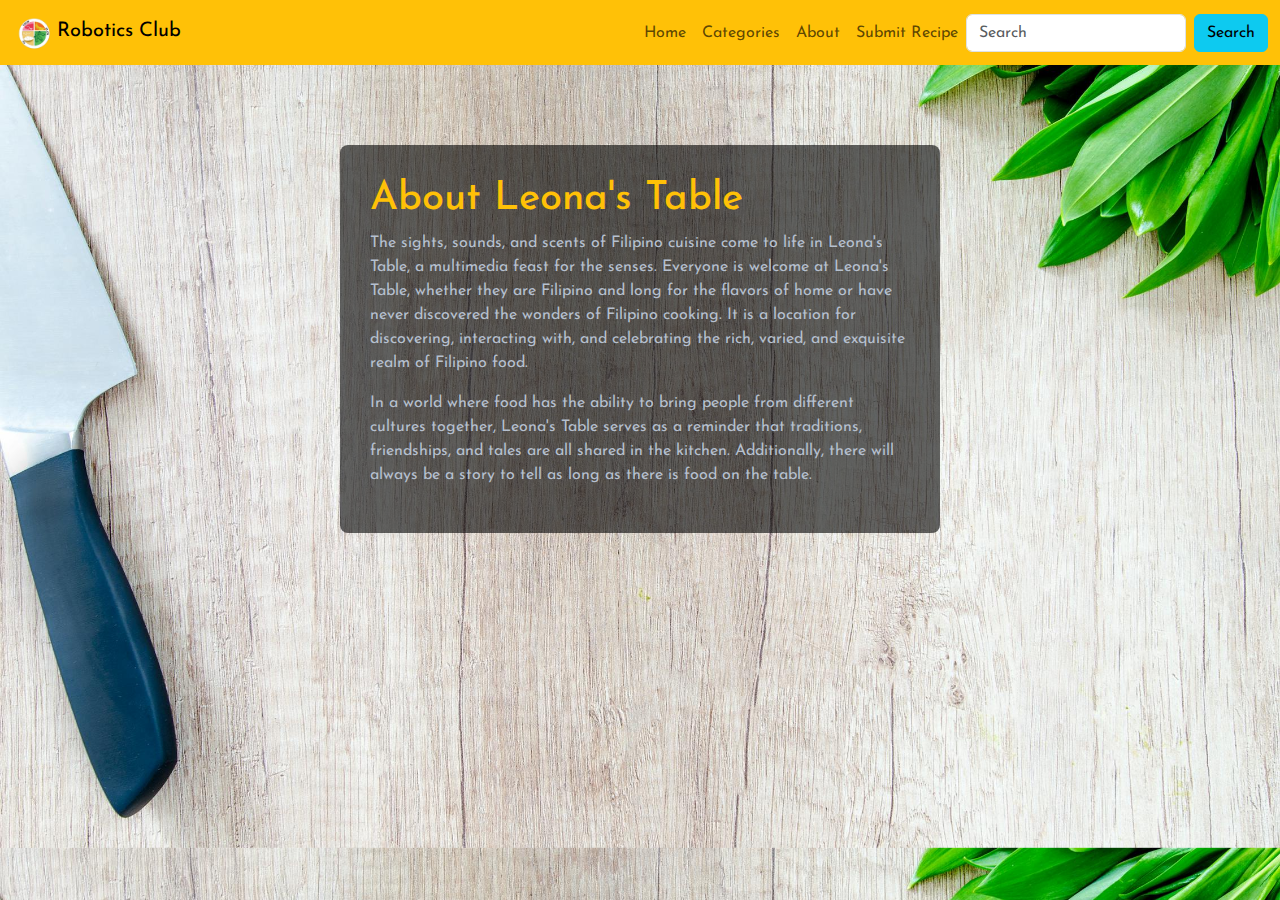
<file: about.html>
<!DOCTYPE html>
<html>
<head>
	<meta charset="utf-8">
	<meta name="viewport" content="width=device-width, initial-scale=1">
	<title>Filipino Meal Preperatio</title>

	<!-- SETUP BOOTSTAP: link to Bootstrap -->
    <link href="https://cdn.jsdelivr.net/npm/bootstrap@5.3.3/dist/css/bootstrap.min.css" rel="stylesheet" integrity="sha384-QWTKZyjpPEjISv5WaRU9OFeRpok6YctnYmDr5pNlyT2bRjXh0JMhjY6hW+ALEwIH" crossorigin="anonymous">

    <!-- link to JS -->
    <script src="https://cdn.jsdelivr.net/npm/bootstrap@5.3.3/dist/js/bootstrap.bundle.min.js" integrity="sha384-YvpcrYf0tY3lHB60NNkmXc5s9fDVZLESaAA55NDzOxhy9GkcIdslK1eN7N6jIeHz" crossorigin="anonymous"></script>
	
    <!-- font -->
    <link rel="preconnect" href="https://fonts.googleapis.com">
    <link rel="preconnect" href="https://fonts.gstatic.com" crossorigin>
    <link href="https://fonts.googleapis.com/css2?family=Chakra+Petch:ital,wght@0,300;0,400;0,500;0,600;0,700;1,300;1,400;1,500;1,600;1,700&family=Josefin+Sans:ital,wght@0,100..700;1,100..700&family=League+Spartan:wght@100..900&family=Nunito+Sans:ital,opsz,wght@0,6..12,200..1000;1,6..12,200..1000&family=Poppins:ital,wght@0,100;0,200;0,300;0,400;0,500;0,600;0,700;0,800;0,900;1,100;1,200;1,300;1,400;1,500;1,600;1,700;1,800;1,900&display=swap" rel="stylesheet">

<!-- style -->
<style>

	body {
	background-image: url(bg.jpeg);
	background-size: cover;
	font-family: josefin sans, sans-serif;
	}
	.cfc {
	background-color: rgba(0, 0, 0, 0.6);
	padding: 30px;
	border-radius: 8px;
	max-width: 600px;
	margin: auto;
	color: #b6c0cf;
	margin-top: 80px;
	}

	.container{
	animation: backInDown;
	animation-duration: 3s;
	}

</style>
</head>
<body>
	<!-- navbar -->
<nav class="navbar navbar-expand-sm bg-warning ">
    <div class="container-fluid">
        <a class="navbar-brand" href="#"><img src="logo.png" alt="Avatar Logo" style="width:45px;" class="rounded-pill" href="index.html">Robotics Club</a>
        
        <div class="collapse navbar-collapse" id="navbarNav">
            <ul class="navbar-nav ms-auto">
                <li class="nav-item">
                    <a class="nav-link" href="index.html">Home</a>
                </li>
                <li class="nav-item">
                    <a class="nav-link" href="contact.html">Categories</a>
                </li>
                <li class="nav-item">
                    <a class="nav-link" href="about.html">About</a>
                </li>
                <li class="nav-item">
                    <a class="nav-link" href="registration.html">Submit Recipe</a>
                </li>
            </ul>

        <form class="d-flex">
            <input class="form-control me-2" type="text" placeholder="Search">
            <button class="btn btn-info" type="button">Search</button>
      </form>
    </div>
        </div>
    </nav>
<!-- about -->
	<section class="bg-robotics d-flex justify-content-center align-items-center">
    
    <div class="container">
	<div class="cfc"> 

    <form>
	<div class="title" class="container mt-3">
    	<h1 class="text-warning">About Leona's Table</h1>
 	</div>

<p>The sights, sounds, and scents of Filipino cuisine come to life in Leona's Table, a multimedia feast for the senses. Everyone is welcome at Leona's Table, whether they are Filipino and long for the flavors of home or have never discovered the wonders of Filipino cooking. It is a location for discovering, interacting with, and celebrating the rich, varied, and exquisite realm of Filipino food.</p>

<p>In a world where food has the ability to bring people from different cultures together, Leona's Table serves as a reminder that traditions, friendships, and tales are all shared in the kitchen. Additionally, there will always be a story to tell as long as there is food on the table.</p>

</form>
</div>
</div>
</section>

</body>
</html>
</file>
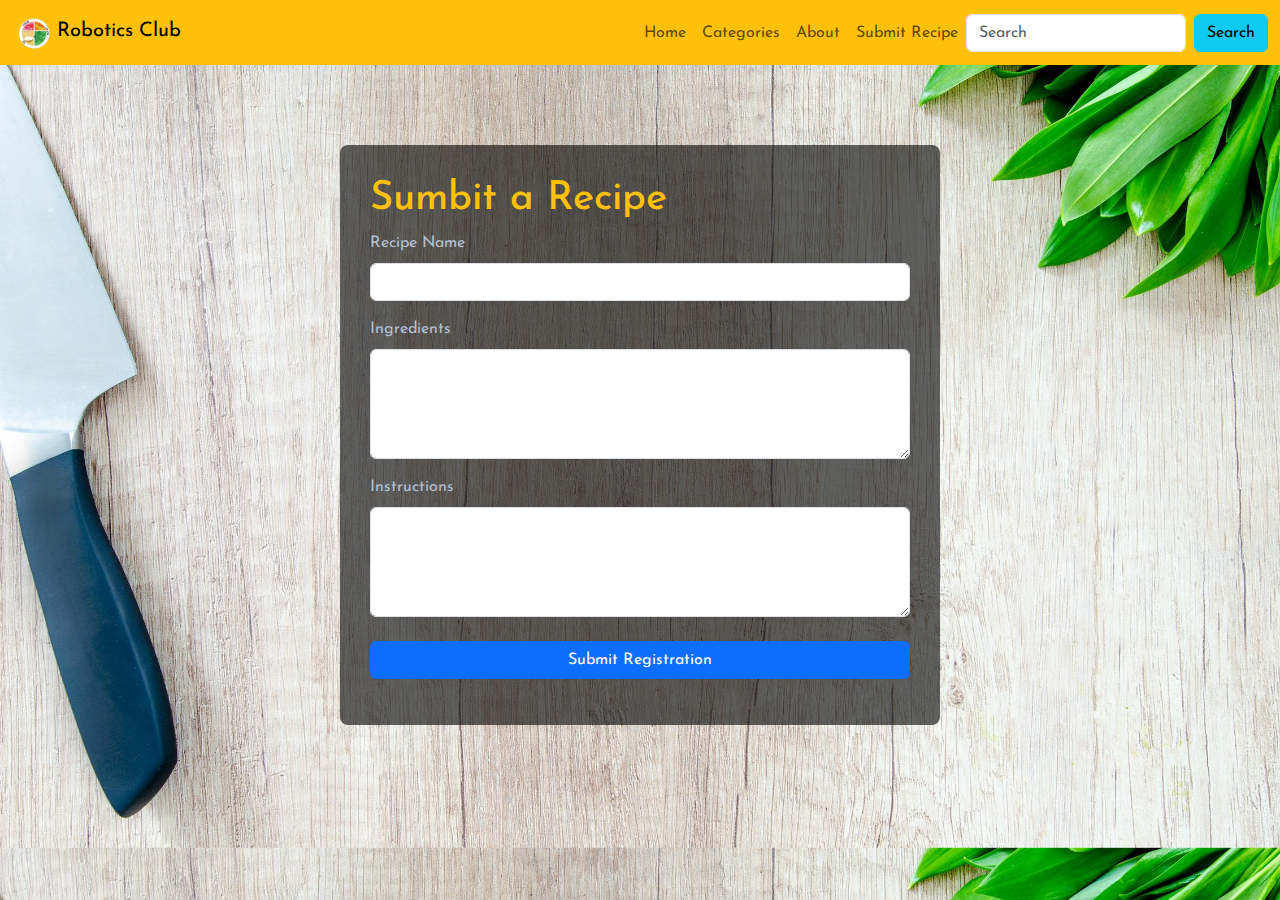
<file: registration.html>
<!DOCTYPE html>
<html>
<head>
	<meta charset="utf-8">
	<meta name="viewport" content="width=device-width, initial-scale=1">
	<title>Filipino Meal Preperation</title>

	<!-- SETUP BOOTSTAP: link to Bootstrap -->
    <link href="https://cdn.jsdelivr.net/npm/bootstrap@5.3.3/dist/css/bootstrap.min.css" rel="stylesheet" integrity="sha384-QWTKZyjpPEjISv5WaRU9OFeRpok6YctnYmDr5pNlyT2bRjXh0JMhjY6hW+ALEwIH" crossorigin="anonymous">

    <!-- link to JS -->
    <script src="https://cdn.jsdelivr.net/npm/bootstrap@5.3.3/dist/js/bootstrap.bundle.min.js" integrity="sha384-YvpcrYf0tY3lHB60NNkmXc5s9fDVZLESaAA55NDzOxhy9GkcIdslK1eN7N6jIeHz" crossorigin="anonymous"></script>
	
    <!-- font -->
    <link rel="preconnect" href="https://fonts.googleapis.com">
    <link rel="preconnect" href="https://fonts.gstatic.com" crossorigin>
    <link href="https://fonts.googleapis.com/css2?family=Chakra+Petch:ital,wght@0,300;0,400;0,500;0,600;0,700;1,300;1,400;1,500;1,600;1,700&family=Josefin+Sans:ital,wght@0,100..700;1,100..700&family=League+Spartan:wght@100..900&family=Nunito+Sans:ital,opsz,wght@0,6..12,200..1000;1,6..12,200..1000&family=Poppins:ital,wght@0,100;0,200;0,300;0,400;0,500;0,600;0,700;0,800;0,900;1,100;1,200;1,300;1,400;1,500;1,600;1,700;1,800;1,900&display=swap" rel="stylesheet">

<style>
	body {
	background-image: url(bg.jpeg);
	background-size: cover;
	font-family: josefin sans, sans-serif;
}

.cfc {
	background-color: rgba(0, 0, 0, 0.6);
	padding: 30px;
	border-radius: 8px;
	max-width: 600px;
	margin: auto;
	color: #b6c0cf;
	margin-top: 80px;
	}
</style>

</head>
<body>

<!-- navbar -->
<nav class="navbar navbar-expand-sm bg-warning ">
    <div class="container-fluid">
        <a class="navbar-brand" href="#"><img src="logo.png" alt="Avatar Logo" style="width:45px;" class="rounded-pill" href="index.html">Robotics Club</a>
        
        <div class="collapse navbar-collapse" id="navbarNav">
            <ul class="navbar-nav ms-auto">
                <li class="nav-item">
                    <a class="nav-link" href="index.html">Home</a>
                </li>
                <li class="nav-item">
                    <a class="nav-link" href="contact.html">Categories</a>
                </li>
                <li class="nav-item">
                    <a class="nav-link" href="about.html">About</a>
                </li>
                <li class="nav-item">
                    <a class="nav-link" href="registration.html">Submit Recipe</a>
                </li>
            </ul>

        <form class="d-flex">
            <input class="form-control me-2" type="text" placeholder="Search">
            <button class="btn btn-info" type="button">Search</button>
      </form>
    </div>
        </div>
    </nav>

<section class="robotics d-flex justify-content-center align-items-center">
    <div class="container">
    	<div class="cfc">
    	<form>

    	<div class="title" class="container mt-3">
    		<h1 class="text-warning">Sumbit a Recipe</h1>
 		</div>

 		<div class="row mb-3">
          <div >
            <label for="name" class="form-label">Recipe Name</label>
            <input type="text" class="form-control" id="name" name="name" required>
          </div>

         <div class="mt-3">
          <label for="Ingredients" class="form-label">Ingredients</label>
          <textarea class="form-control" id="Ingredients" name="Ingredients" rows="4">   </textarea>
        </div>

        <div class="mt-3">
          <label for="Instructions" class="form-label">Instructions</label>
          <textarea class="form-control" id="Instructions" name="Instructions" rows="4">   </textarea>
        </div>
	
	<div class="d-grid mt-4">
          <button type="submit" class="btn btn-primary">Submit Registration</button>
        </div>
    </div>
</form>
</body>
</html>
</file>
